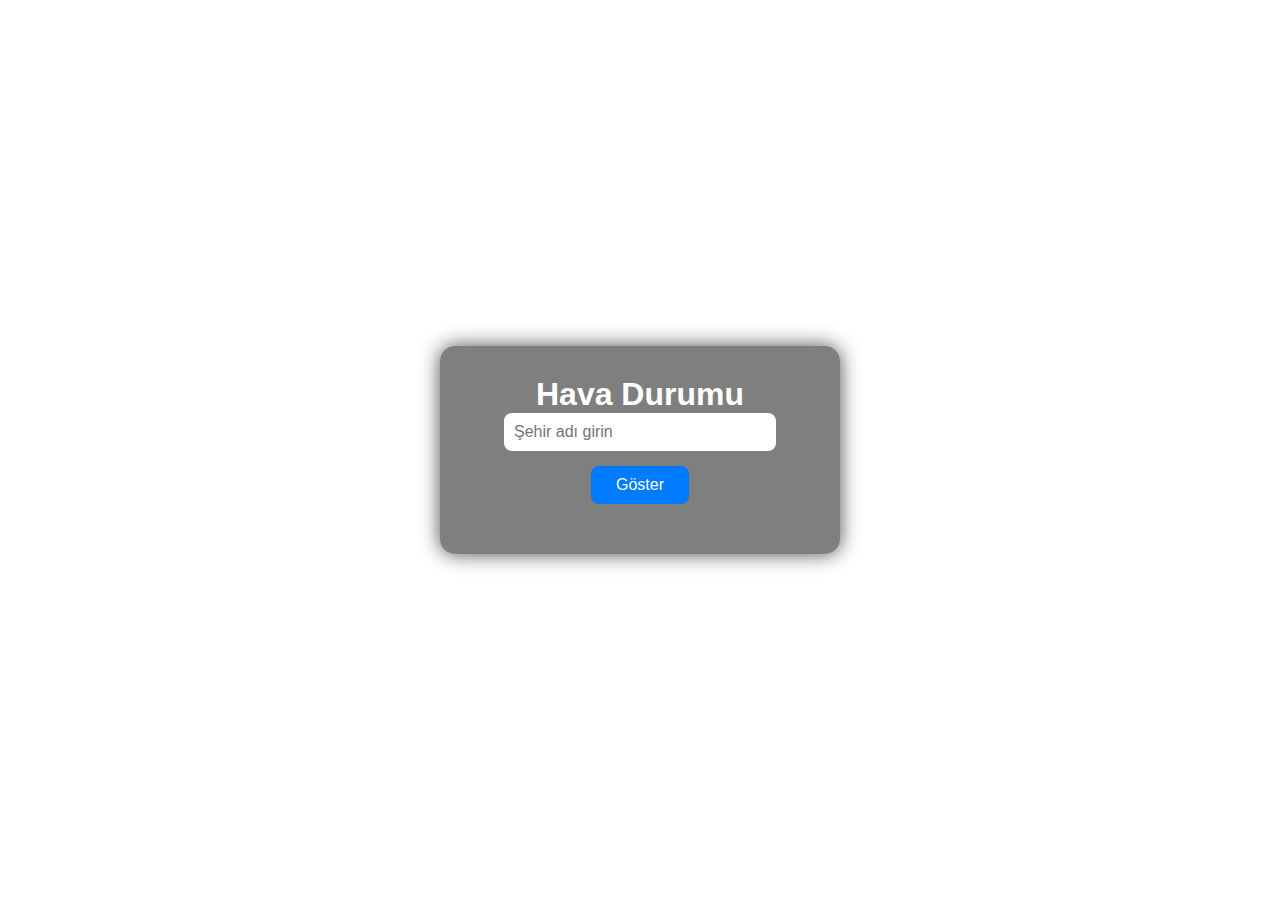
<file: index.html>
<!DOCTYPE html>
<html lang="tr">

<head>
    <meta charset="UTF-8" />
    <meta name="viewport" content="width=device-width, initial-scale=1.0" />
    <title>Hava Durumu</title>
    <link rel="stylesheet" href="hava-durumu.css" />
</head>

<body>
    <div class="container">
        <h1>Hava Durumu</h1>
        <input type="text" id="cityInput" placeholder="Şehir adı girin" />
        <button onclick="getWeather()">Göster</button>
        <div id="weatherResult"></div>
    </div>
    <script src="hava-durumu.js"></script>
</body>

</html>
</file>
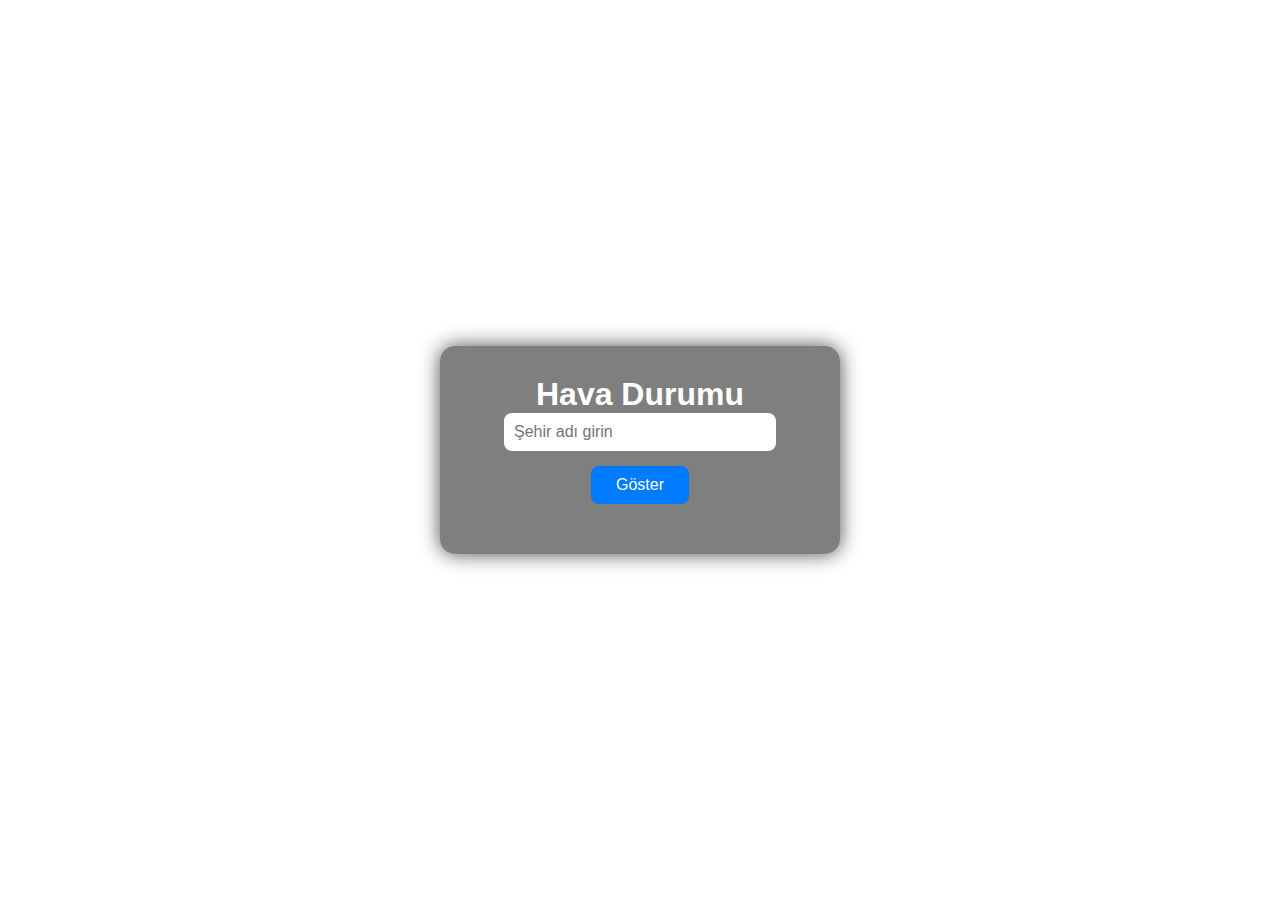
<file: hava-durumu.html>
<!DOCTYPE html>
<html lang="tr">

<head>
    <meta charset="UTF-8" />
    <meta name="viewport" content="width=device-width, initial-scale=1.0" />
    <title>Hava Durumu</title>
    <link rel="stylesheet" href="hava-durumu.css" />
</head>

<body>
    <div class="container">
        <h1>Hava Durumu</h1>
        <input type="text" id="cityInput" placeholder="Şehir adı girin" />
        <button onclick="getWeather()">Göster</button>
        <div id="weatherResult"></div>
    </div>
    <script src="hava-durumu.js"></script>
</body>

</html>
</file>
<file: hava-durumu.css>
* {
    box-sizing: border-box;
    font-family: 'Segoe UI', Tahoma, Geneva, Verdana, sans-serif;
    margin: 0;
    padding: 0;
}

body {
    background-size: cover;
    background-position: center;
    transition: background-image 0.7s ease-in-out;
    min-height: 100vh;
    color: white;
    display: flex;
    justify-content: center;
    align-items: center;
    padding: 20px;
}

.container {
    background: rgba(0, 0, 0, 0.5);
    padding: 30px;
    border-radius: 15px;
    width: 400px;
    max-width: 95%;
    box-shadow: 0 0 20px rgba(0, 0, 0, 0.7);
    text-align: center;
}

input[type="text"] {
    width: 80%;
    padding: 10px;
    border-radius: 8px;
    border: none;
    margin-bottom: 15px;
    font-size: 16px;
}

button {
    padding: 10px 25px;
    border: none;
    border-radius: 8px;
    background: #007bff;
    color: white;
    font-size: 16px;
    cursor: pointer;
    transition: background 0.3s ease;
}

button:hover {
    background: #0056b3;
}

#weatherResult {
    margin-top: 20px;
    text-align: left;
}

.day-forecast {
    background: rgba(255, 255, 255, 0.15);
    margin-bottom: 10px;
    padding: 15px;
    border-radius: 10px;
}

.day-forecast strong {
    font-size: 18px;
    display: block;
    margin-bottom: 8px;
}

/* Mobil uyumlu */
@media (max-width: 600px) {
    .container {
        width: 95%;
        padding: 20px;
    }

    input[type="text"],
    button {
        width: 100%;
        margin-bottom: 10px;
    }
}
</file>
